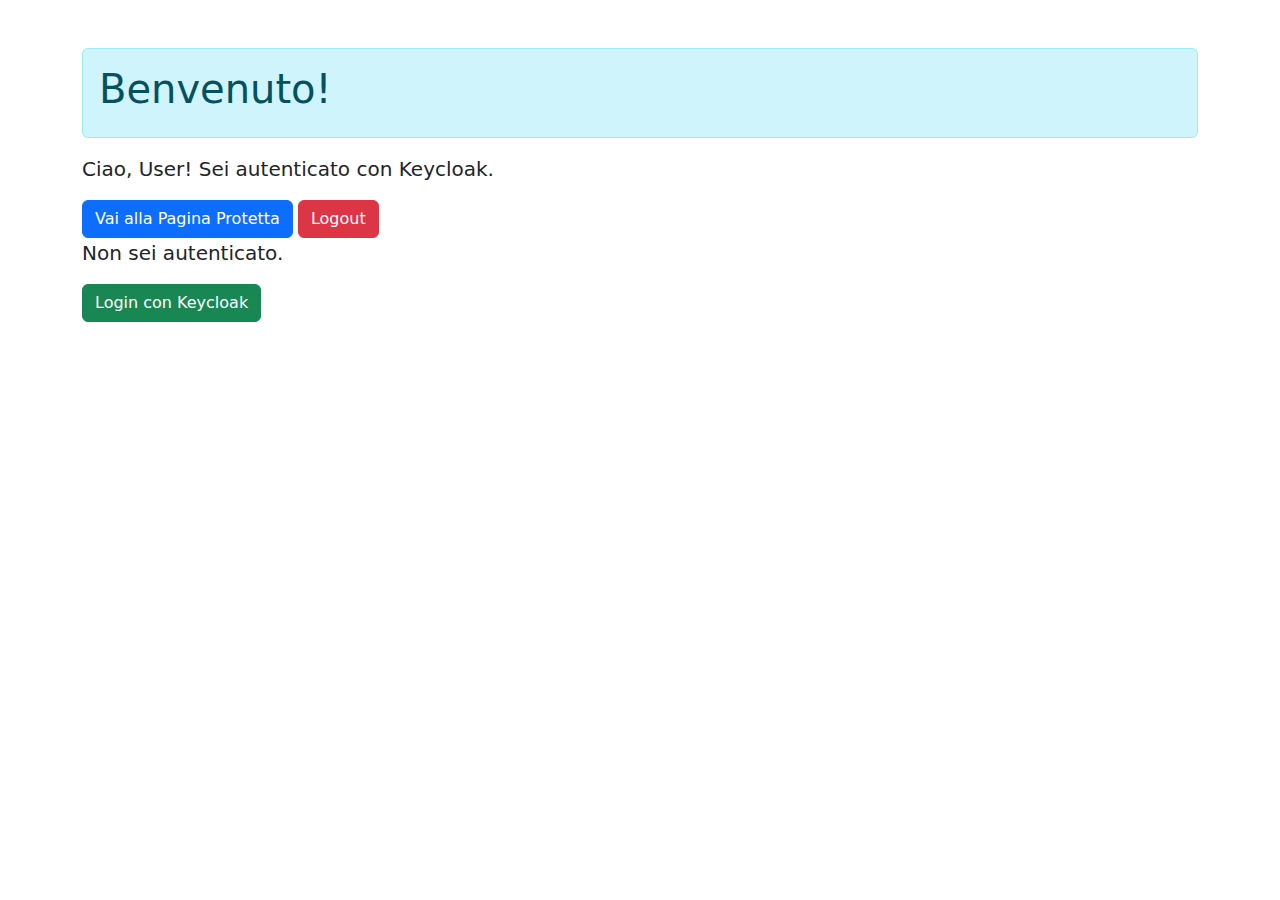
<file: src/main/resources/templates/index.html>
<!DOCTYPE html>
<html lang="it" xmlns:th="http://www.thymeleaf.org">
<head>
    <meta charset="UTF-8">
    <title>Keycloak Login App</title>
    <link href="https://cdn.jsdelivr.net/npm/bootstrap@5.3.3/dist/css/bootstrap.min.css" rel="stylesheet">
</head>
<body class="container mt-5">
    <div class="alert alert-info">
        <h1>Benvenuto!</h1>
    </div>

    <div th:if="${isAuthenticated}">
        <p class="lead">Ciao, <strong th:text="${username}">User</strong>! Sei autenticato con Keycloak.</p>
        <a href="/dashboard" class="btn btn-primary">Vai alla Pagina Protetta</a>
        <form th:action="@{/logout}" method="post" style="display:inline;">
            <button type="submit" class="btn btn-danger">Logout</button>
        </form>
    </div>

    <div th:unless="${isAuthenticated}">
        <p class="lead">Non sei autenticato.</p>
        <a href="/oauth2/authorization/keycloak" class="btn btn-success">Login con Keycloak</a>
    </div>

</body>
</html>
</file>
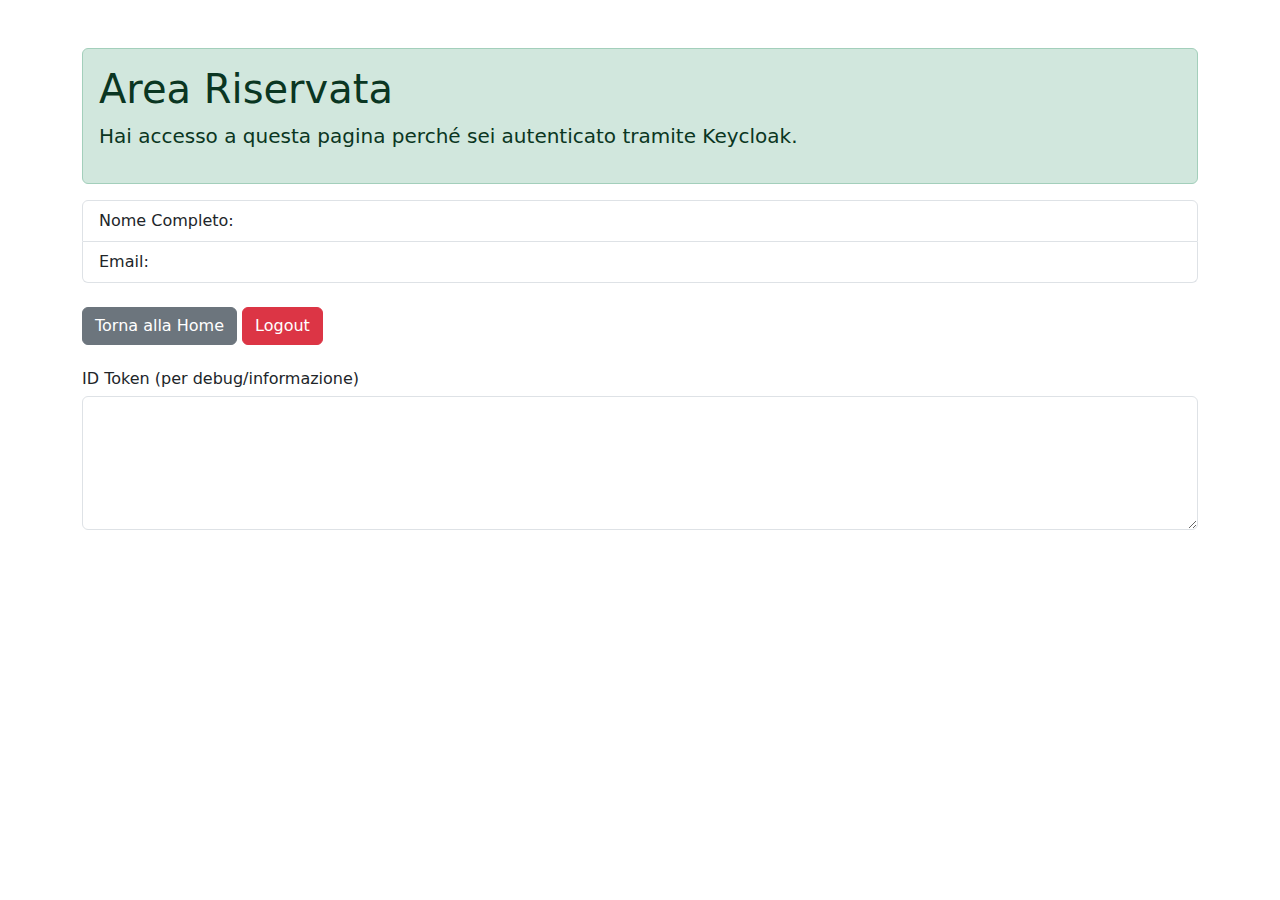
<file: src/main/resources/templates/protected.html>
<!DOCTYPE html>
<html lang="it" xmlns:th="http://www.thymeleaf.org">
<head>
    <meta charset="UTF-8">
    <title>Pagina Protetta</title>
    <link href="https://cdn.jsdelivr.net/npm/bootstrap@5.3.3/dist/css/bootstrap.min.css" rel="stylesheet">
</head>
<body class="container mt-5">
    <div class="alert alert-success">
        <h1>Area Riservata</h1>
        <p class="lead">Hai accesso a questa pagina perché sei autenticato tramite Keycloak.</p>
    </div>

    <ul class="list-group mb-4">
        <li class="list-group-item">Nome Completo: <strong th:text="${fullName}"></strong></li>
        <li class="list-group-item">Email: <strong th:text="${email}"></strong></li>
    </ul>

    <a href="/" class="btn btn-secondary">Torna alla Home</a>
    <form th:action="@{/logout}" method="post" style="display:inline;">
        <button type="submit" class="btn btn-danger">Logout</button>
    </form>
    
    <div class="mt-4">
        <h6>ID Token (per debug/informazione)</h6>
        <textarea rows="5" class="form-control" th:text="${idToken}"></textarea>
    </div>

</body>
</html>
</file>
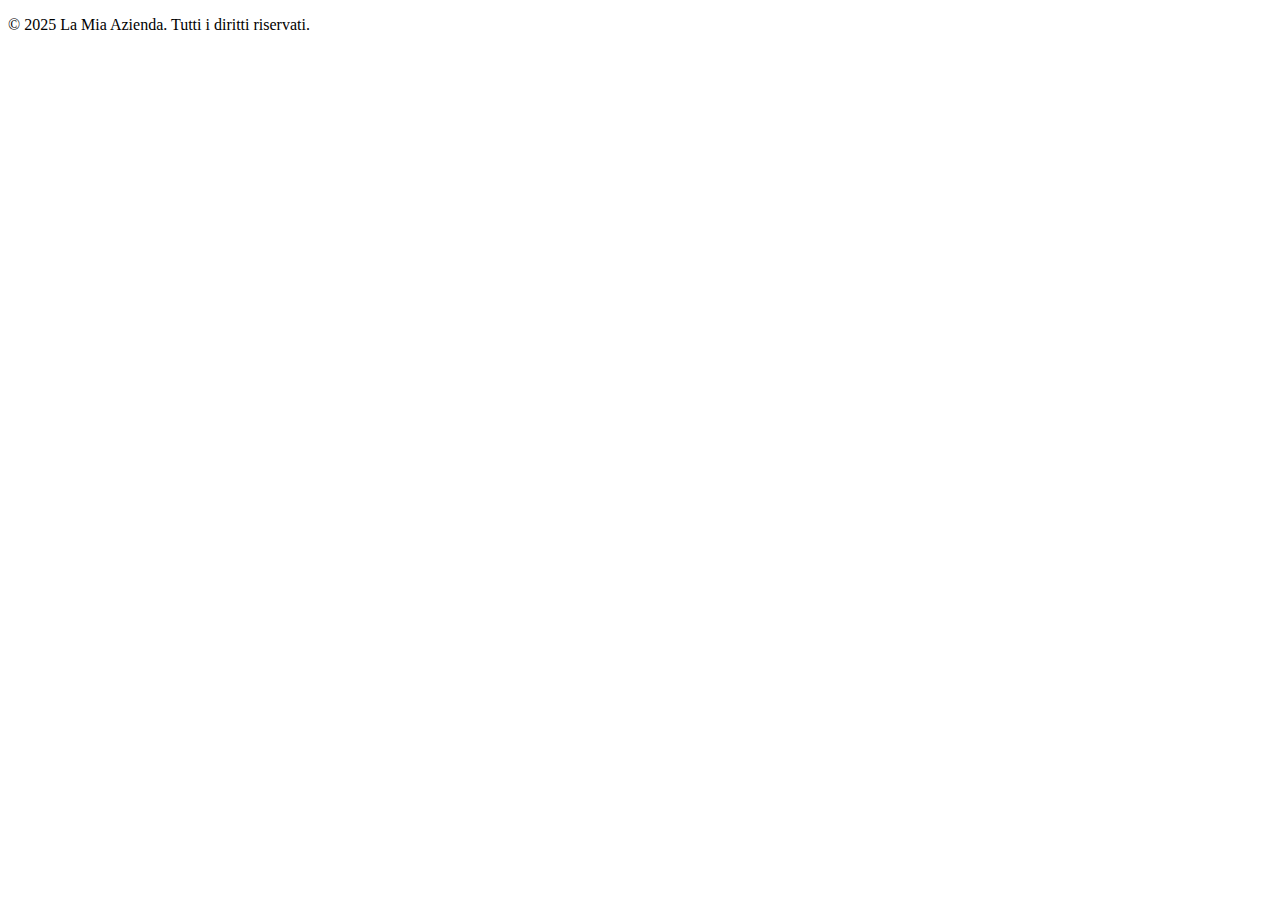
<file: src/main/resources/templates/fragments/footer.html>
<!DOCTYPE html>
<html xmlns:th="http://www.thymeleaf.org">
<body>
    <footer class="app-footer" th:fragment="footer">
        <p>&copy; 2025 La Mia Azienda. Tutti i diritti riservati.</p>
    </footer>
</body>
</html>
</file>
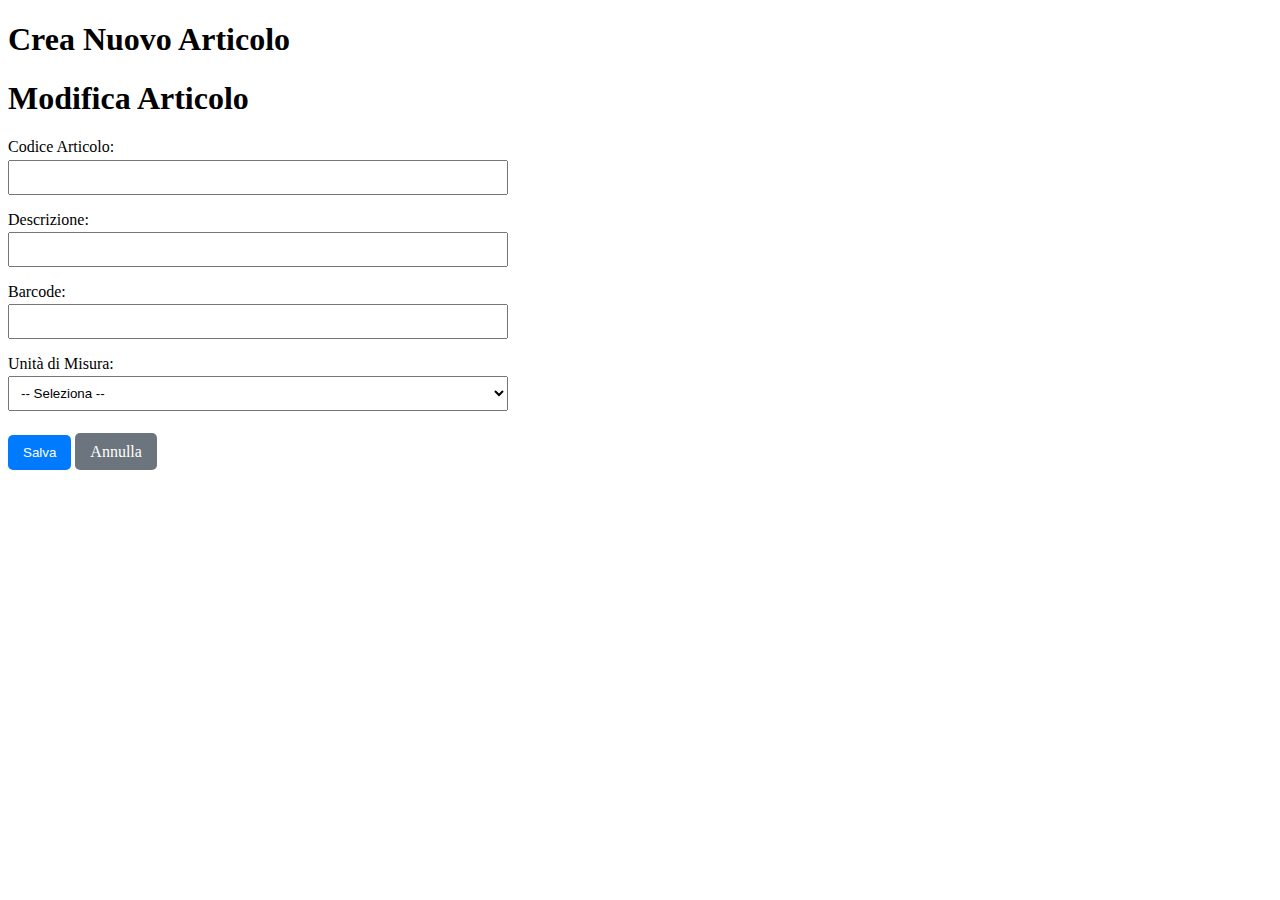
<file: src/main/resources/templates/items/form.html>
<!DOCTYPE html>
<html xmlns:th="http://www.thymeleaf.org"
      xmlns:layout="http://www.ultraq.net.nz/thymeleaf/layout"
      layout:decorate="~{layout}">
<head>
    <title>Gestione Articolo</title>
    <style>
        form { max-width: 500px; }
        div { margin-bottom: 1em; }
        label { display: block; margin-bottom: .2em; }
        input, select { width: 100%; padding: 8px; box-sizing: border-box; }
        .button-bar { margin-top: 1.5em; }
        .button-bar button, .button-bar a { padding: 10px 15px; border: none; border-radius: 5px; color: white; text-decoration: none; }
        .save-button { background-color: #007bff; }
        .cancel-link { background-color: #6c757d; }
    </style>
</head>
<body>

<div layout:fragment="content">

    <h1 th:if="${item.id == null}">Crea Nuovo Articolo</h1>
    <h1 th:if="${item.id != null}">Modifica Articolo</h1>

    <form th:action="@{/items/save}" th:object="${item}" method="post">
        <!-- Campo nascosto per l'ID, necessario per l'aggiornamento -->
        <input type="hidden" th:field="*{id}" />

        <div>
            <label for="codeItem">Codice Articolo:</label>
            <input type="text" id="codeItem" th:field="*{codeItem}" required />
        </div>

        <div>
            <label for="description">Descrizione:</label>
            <input type="text" id="description" th:field="*{description}" required />
        </div>

        <div>
            <label for="barcode">Barcode:</label>
            <input type="text" id="barcode" th:field="*{barcode}" />
        </div>

        <div>
            <label for="unitOfMeasure">Unità di Misura:</label>
            <select id="unitOfMeasure" th:field="*{unitOfMeasure}" required>
                <option value="">-- Seleziona --</option>
                <option th:each="unit : ${units}"
                        th:value="${unit}"
                        th:text="${unit}">...</option>
            </select>
        </div>

        <div class="button-bar">
            <button type="submit" class="save-button">Salva</button>
            <a th:href="@{/items}" class="cancel-link">Annulla</a>
        </div>
    </form>

</div>

</body>
</html>
</file>
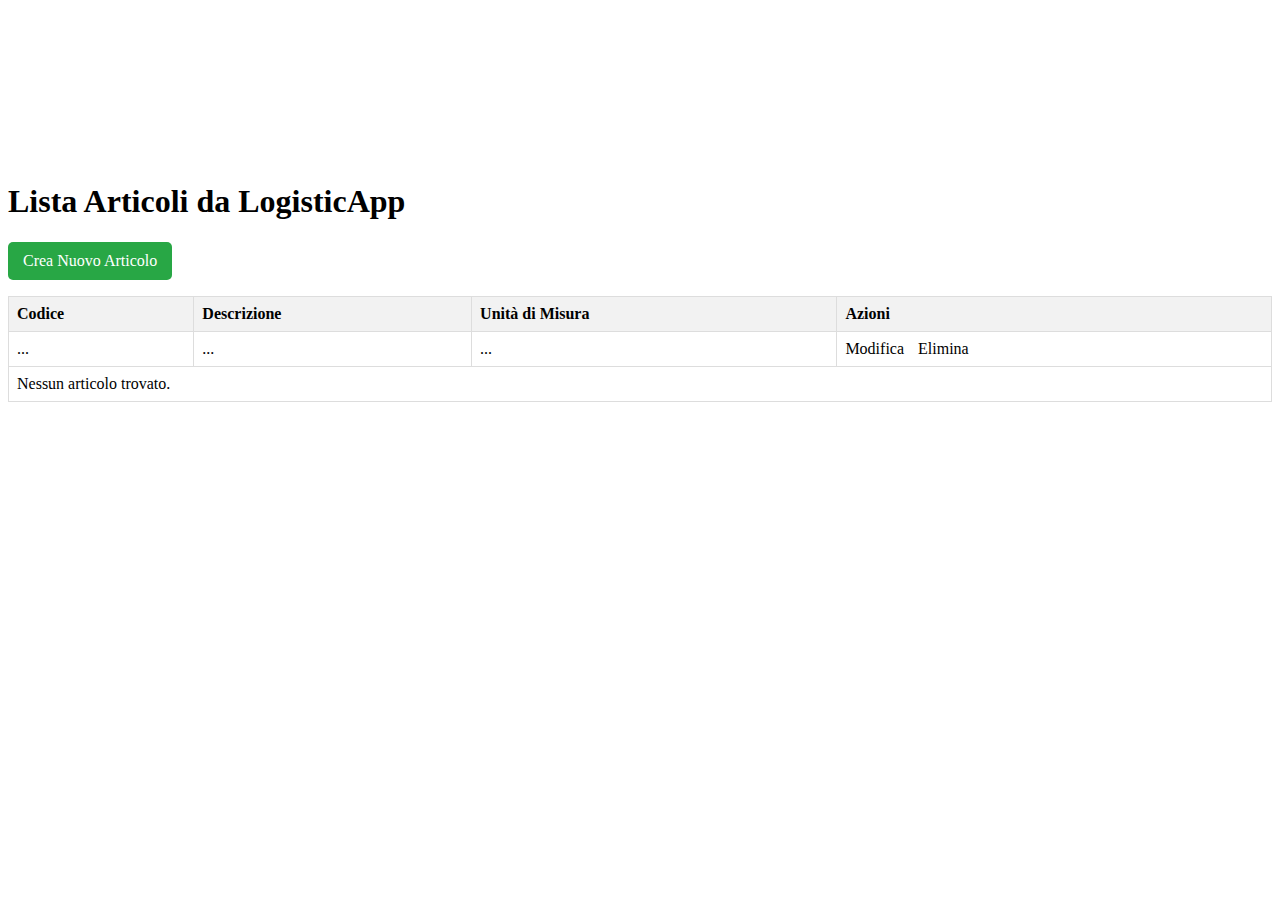
<file: src/main/resources/templates/items/list.html>
<!DOCTYPE html>
<html xmlns:th="http://www.thymeleaf.org" xmlns:layout="http://www.ultraq.net.nz/thymeleaf/layout"
    layout:decorate="~{layout}">

<head>
    <title>Lista Articoli</title>
    <!-- Simple styling for better readability -->
    <style>
        table {
            border-collapse: collapse;
            width: 100%;
        }

        th,
        td {
            border: 1px solid #dddddd;
            text-align: left;
            padding: 8px;
        }

        th {
            background-color: #f2f2f2;
        }

        .actions a {
            margin-right: 10px;
        }

        .add-button {
            margin-bottom: 1em;
            display: inline-block;
            padding: 10px 15px;
            background-color: #28a745;
            color: white;
            border-radius: 5px;
        }
    </style>
</head>

<body>
        <svg xmlns="http://www.w3.org/2000/svg" class="d-none">
      <symbol id="check2" viewBox="0 0 16 16">
        <path
          d="M13.854 3.646a.5.5 0 0 1 0 .708l-7 7a.5.5 0 0 1-.708 0l-3.5-3.5a.5.5 0 1 1 .708-.708L6.5 10.293l6.646-6.647a.5.5 0 0 1 .708 0z"
        ></path>
      </symbol>
      <symbol id="circle-half" viewBox="0 0 16 16">
        <path
          d="M8 15A7 7 0 1 0 8 1v14zm0 1A8 8 0 1 1 8 0a8 8 0 0 1 0 16z"
        ></path>
      </symbol>
      <symbol id="moon-stars-fill" viewBox="0 0 16 16">
        <path
          d="M6 .278a.768.768 0 0 1 .08.858 7.208 7.208 0 0 0-.878 3.46c0 4.021 3.278 7.277 7.318 7.277.527 0 1.04-.055 1.533-.16a.787.787 0 0 1 .81.316.733.733 0 0 1-.031.893A8.349 8.349 0 0 1 8.344 16C3.734 16 0 12.286 0 7.71 0 4.266 2.114 1.312 5.124.06A.752.752 0 0 1 6 .278z"
        ></path>
        <path
          d="M10.794 3.148a.217.217 0 0 1 .412 0l.387 1.162c.173.518.579.924 1.097 1.097l1.162.387a.217.217 0 0 1 0 .412l-1.162.387a1.734 1.734 0 0 0-1.097 1.097l-.387 1.162a.217.217 0 0 1-.412 0l-.387-1.162A1.734 1.734 0 0 0 9.31 6.593l-1.162-.387a.217.217 0 0 1 0-.412l1.162-.387a1.734 1.734 0 0 0 1.097-1.097l.387-1.162zM13.863.099a.145.145 0 0 1 .274 0l.258.774c.115.346.386.617.732.732l.774.258a.145.145 0 0 1 0 .274l-.774.258a1.156 1.156 0 0 0-.732.732l-.258.774a.145.145 0 0 1-.274 0l-.258-.774a1.156 1.156 0 0 0-.732-.732l-.774-.258a.145.145 0 0 1 0-.274l.774-.258c.346-.115.617-.386.732-.732L13.863.1z"
        ></path>
      </symbol>
      <symbol id="sun-fill" viewBox="0 0 16 16">
        <path
          d="M8 12a4 4 0 1 0 0-8 4 4 0 0 0 0 8zM8 0a.5.5 0 0 1 .5.5v2a.5.5 0 0 1-1 0v-2A.5.5 0 0 1 8 0zm0 13a.5.5 0 0 1 .5.5v2a.5.5 0 0 1-1 0v-2A.5.5 0 0 1 8 13zm8-5a.5.5 0 0 1-.5.5h-2a.5.5 0 0 1 0-1h2a.5.5 0 0 1 .5.5zM3 8a.5.5 0 0 1-.5.5h-2a.5.5 0 0 1 0-1h2A.5.5 0 0 1 3 8zm10.657-5.657a.5.5 0 0 1 0 .707l-1.414 1.415a.5.5 0 1 1-.707-.708l1.414-1.414a.5.5 0 0 1 .707 0zm-9.193 9.193a.5.5 0 0 1 0 .707L3.05 13.657a.5.5 0 0 1-.707-.707l1.414-1.414a.5.5 0 0 1 .707 0zm9.193 2.121a.5.5 0 0 1-.707 0l-1.414-1.414a.5.5 0 0 1 .707-.707l1.414 1.414a.5.5 0 0 1 0 .707zM4.464 4.465a.5.5 0 0 1-.707 0L2.343 3.05a.5.5 0 1 1 .707-.707l1.414 1.414a.5.5 0 0 1 0 .708z"
        ></path>
      </symbol>
    </svg>
    <div layout:fragment="content">

        <h1>Lista Articoli da LogisticApp</h1>

        <a th:href="@{/items/new}" class="add-button">Crea Nuovo Articolo</a>

        <table>
            <thead>
                <tr>
                    <th>Codice</th>
                    <th>Descrizione</th>
                    <th>Unità di Misura</th>
                    <th>Azioni</th>
                </tr>
            </thead>
            <tbody>
                <tr th:each="item : ${items}">
                    <td th:text="${item.codeItem}">...</td>
                    <td th:text="${item.description}">...</td>
                    <td th:text="${item.unitOfMeasure}">...</td>
                    <td class="actions">
                        <a th:href="@{/items/edit/{id}(id=${item.id})}" class="btn btn-primary d-inline-flex align-items-center" >Modifica</a>
                        <a th:href="@{/items/delete/{id}(id=${item.id})}"
                            onclick="return confirm('Sei sicuro di voler eliminare questo articolo?');">Elimina</a>
                    </td>
                </tr>
                <tr th:if="${#lists.isEmpty(items)}">
                    <td colspan="4">Nessun articolo trovato.</td>
                </tr>
            </tbody>
        </table>

    </div>

</body>

</html>
</file>
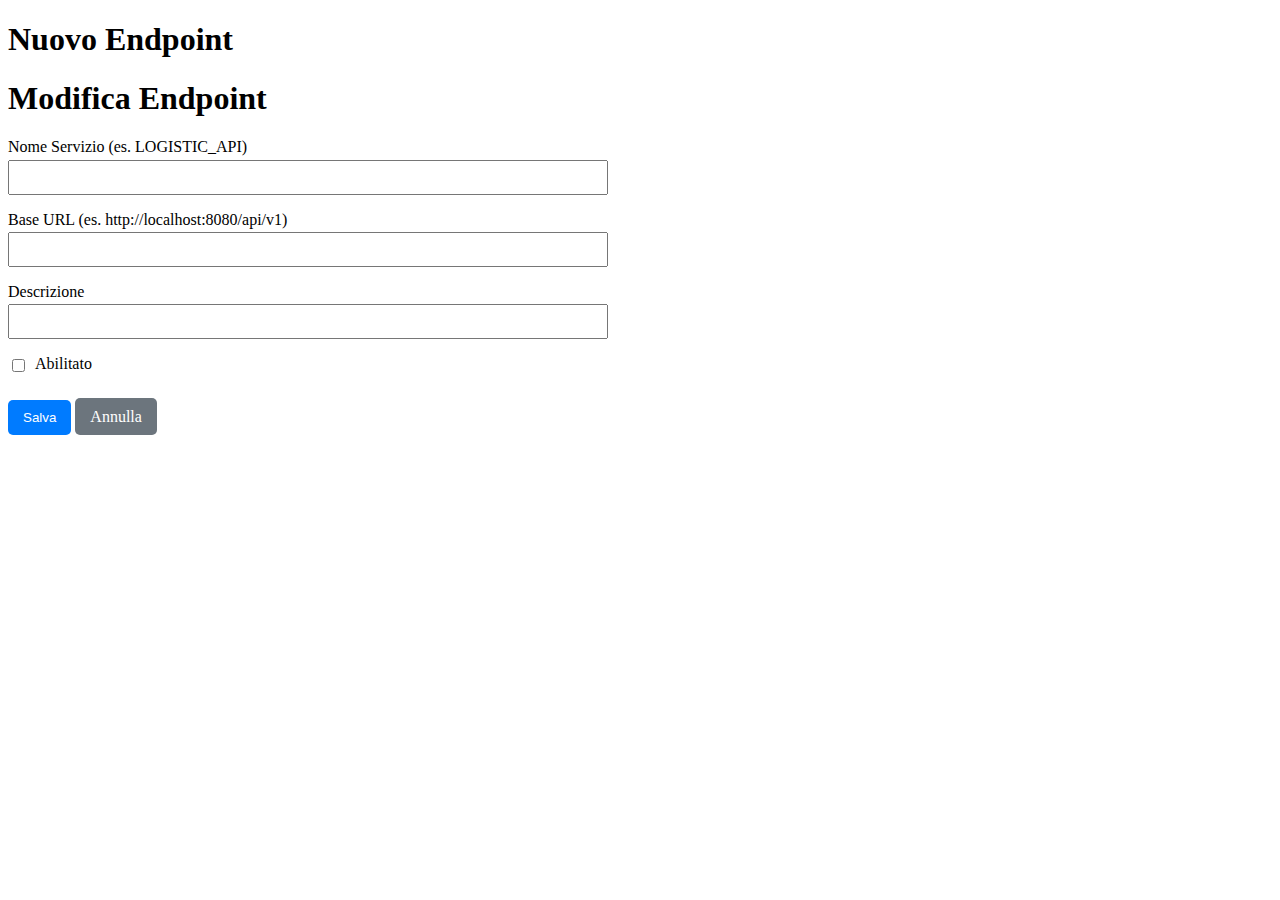
<file: src/main/resources/templates/admin/endpoints/form.html>
<!DOCTYPE html>
<html xmlns:th="http://www.thymeleaf.org"
      xmlns:layout="http://www.ultraq.net.nz/thymeleaf/layout"
      layout:decorate="~{layout}">
<head>
    <title>Dettaglio Endpoint</title>
    <style>
        form { max-width: 600px; }
        div { margin-bottom: 1em; }
        label { display: block; margin-bottom: .2em; }
        input[type=text], input[type=url] { width: 100%; padding: 8px; box-sizing: border-box; }
        .button-bar { margin-top: 1.5em; }
        .button-bar button, .button-bar a { padding: 10px 15px; border: none; border-radius: 5px; color: white; text-decoration: none; }
        .save-button { background-color: #007bff; }
        .cancel-link { background-color: #6c757d; }
        .checkbox-group { display: flex; align-items: center; }
        .checkbox-group input { width: auto; margin-right: 10px; }
    </style>
</head>
<body>

<div layout:fragment="content">
    <h1 th:if="${endpoint.id == null}">Nuovo Endpoint</h1>
    <h1 th:if="${endpoint.id != null}">Modifica Endpoint</h1>

    <form th:action="@{/admin/endpoints/save}" th:object="${endpoint}" method="post">
        <input type="hidden" th:field="*{id}" />

        <div>
            <label for="serviceName">Nome Servizio (es. LOGISTIC_API)</label>
            <input type="text" id="serviceName" th:field="*{serviceName}" required />
        </div>

        <div>
            <label for="baseUrl">Base URL (es. http://localhost:8080/api/v1)</label>
            <input type="url" id="baseUrl" th:field="*{baseUrl}" required />
        </div>

        <div>
            <label for="description">Descrizione</label>
            <input type="text" id="description" th:field="*{description}" />
        </div>

        <div class="checkbox-group">
            <input type="checkbox" id="enabled" th:field="*{enabled}" />
            <label for="enabled">Abilitato</label>
        </div>

        <div class="button-bar">
            <button type="submit" class="save-button">Salva</button>
            <a th:href="@{/admin/endpoints}" class="cancel-link">Annulla</a>
        </div>
    </form>
</div>

</body>
</html>
</file>
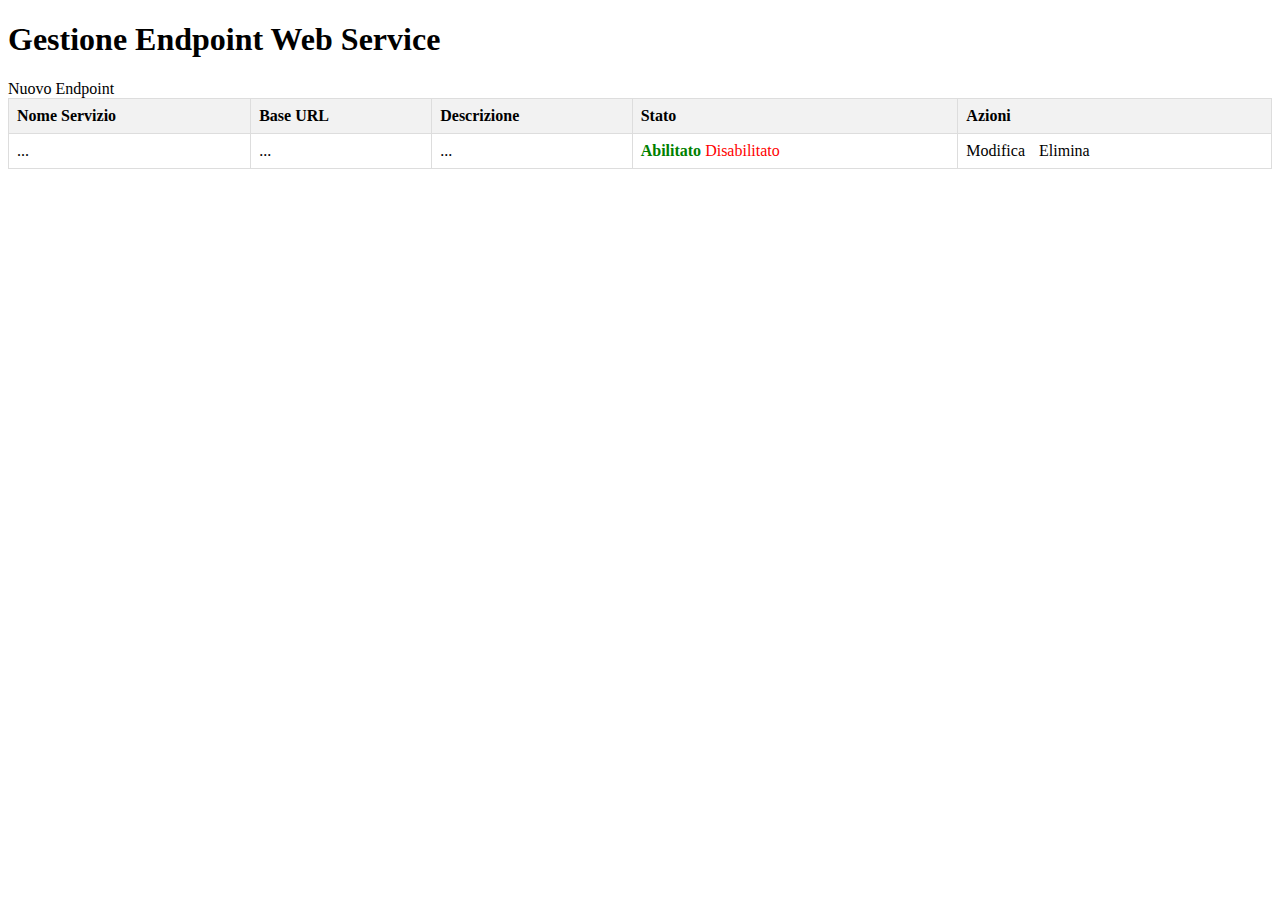
<file: src/main/resources/templates/admin/endpoints/list.html>
<!DOCTYPE html>
<html xmlns:th="http://www.thymeleaf.org"
      xmlns:layout="http://www.ultraq.net.nz/thymeleaf/layout"
      layout:decorate="~{layout}">
<head>
    <title>Gestione Web Service</title>
    <style>
        table { border-collapse: collapse; width: 100%; }
        th, td { border: 1px solid #dddddd; text-align: left; padding: 8px; }
        th { background-color: #f2f2f2; }
        .actions a { margin-right: 10px; }
        .add-button { margin-bottom: 1em; display: inline-block; padding: 10px 15px; background-color: #28a745; color: white; border-radius: 5px; text-decoration: none; }
        .status-enabled { color: green; font-weight: bold; }
        .status-disabled { color: red; }
    </style>
</head>
<body>

<div layout:fragment="content">
    <h1>Gestione Endpoint Web Service</h1>

    <a th:href="@{/admin/endpoints/new}" class="btn btn-success btn-sm">Nuovo Endpoint</a>

    <table>
        <thead>
            <tr>
                <th>Nome Servizio</th>
                <th>Base URL</th>
                <th>Descrizione</th>
                <th>Stato</th>
                <th>Azioni</th>
            </tr>
        </thead>
        <tbody>
            <tr th:each="ep : ${endpoints}">
                <td th:text="${ep.serviceName}">...</td>
                <td th:text="${ep.baseUrl}">...</td>
                <td th:text="${ep.description}">...</td>
                <td>
                    <span th:if="${ep.enabled}" class="status-enabled">Abilitato</span>
                    <span th:unless="${ep.enabled}" class="status-disabled">Disabilitato</span>
                </td>
                <td class="actions">
                    <a th:href="@{/admin/endpoints/edit/{id}(id=${ep.id})}" class="btn btn-success btn-sm d-inline-flex align-items-center">Modifica</a>
                    <a th:href="@{/admin/endpoints/delete/{id}(id=${ep.id})}" class="btn btn-danger btn-sm d-inline-flex align-items-center" onclick="return confirm('Sei sicuro?');">Elimina</a>
                </td>
            </tr>
        </tbody>
    </table>
</div>

</body>
</html>
</file>
